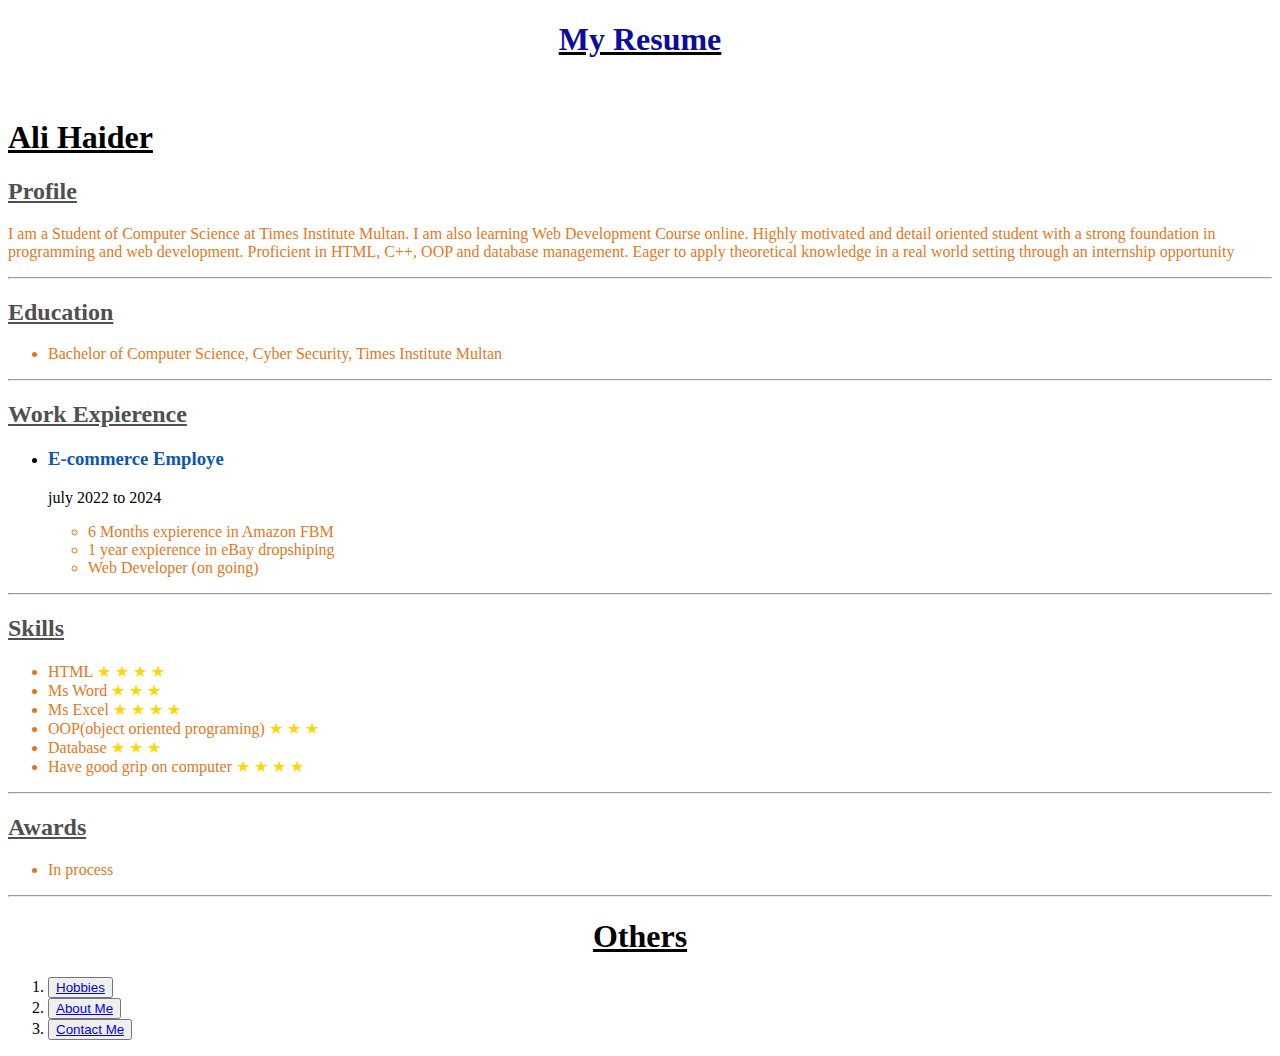
<file: index.html>
<!DOCTYPE html>
<html lang="en">
<head>
    <meta charset="UTF-8">
    <title>My Resume</title>
   <link rel="stylesheet" href="style.css" >

</head>
  <body> 
   <u><h1 class="center" id="resume">My Resume</h1></u><br> 
   <u><h1>Ali Haider</h1></u>
    <h2><u>Profile</u></h2>
    <p class="orange">I am a Student of Computer Science at Times Institute Multan. I am also learning Web Development Course online. Highly motivated and detail oriented student with a strong foundation in programming and web development. Proficient in HTML, C++, OOP and database management. Eager to apply theoretical knowledge in a real world setting through an internship opportunity</p>
    <hr>
    <h2><u>Education</u></h2>
    <ul>
        <li class="orange">Bachelor of Computer Science, Cyber Security, Times Institute Multan </li>
     </ul>
     <hr>
    <h2> <u>Work Expierence</u></h2>
     <ul>
        <li><h3 class="blue">E-commerce Employe
        </h3></li>
         <p>july 2022  to  2024</p>
        <ul class="orange">
            <li>6 Months expierence in Amazon FBM</li>
            <li>1 year expierence in eBay dropshiping</li>
            <li>Web Developer (on going)</li>
        </ul>
     </ul>
     <hr>
     <h2><u>Skills</u></h2>
     <ul class="orange">
        <li>HTML <span> ★ ★ ★ ★ </span> </li>
        <li>Ms Word <span> ★ ★ ★</span>  </li>
        <li>Ms Excel <span>★ ★ ★ ★</span></li>
        <li>OOP(object oriented programing) <span> ★ ★ ★</span> </li>
        <li>Database <span> ★ ★ ★</span> </li>
        <li>Have good grip on computer <span> ★ ★ ★ ★</span></li>
     </ul>
     <hr>
     <h2><u>Awards</u></h2>
     <ul>
        <li class="orange">In process</li>
     </ul>
     <hr>
   <u><h1 class="center">Others</h1></u>
     <ol >
     <li><button><a href="./About/hobbies.html">Hobbies</a></button><br></li>
     <li><button><a href="./About/about.html">About Me</a><br></button></li>
     <li><button><a href="./About/contact.html">Contact Me</a></button></li>
  </bodyl>
  </body>
</html>
</file>
<file: style.css>
.center{

    text-align:center;
}
h2
{
   
    color:rgb(80, 80, 80);
}
span
{
    
    color: gold;
}
.blue{
   
    color: rgb(14, 86, 180);
}
#resume{
    color: rgb(13, 13, 155);
}
.orange{
    color: rgba(231, 110, 10, 0.966);
}
</file>
